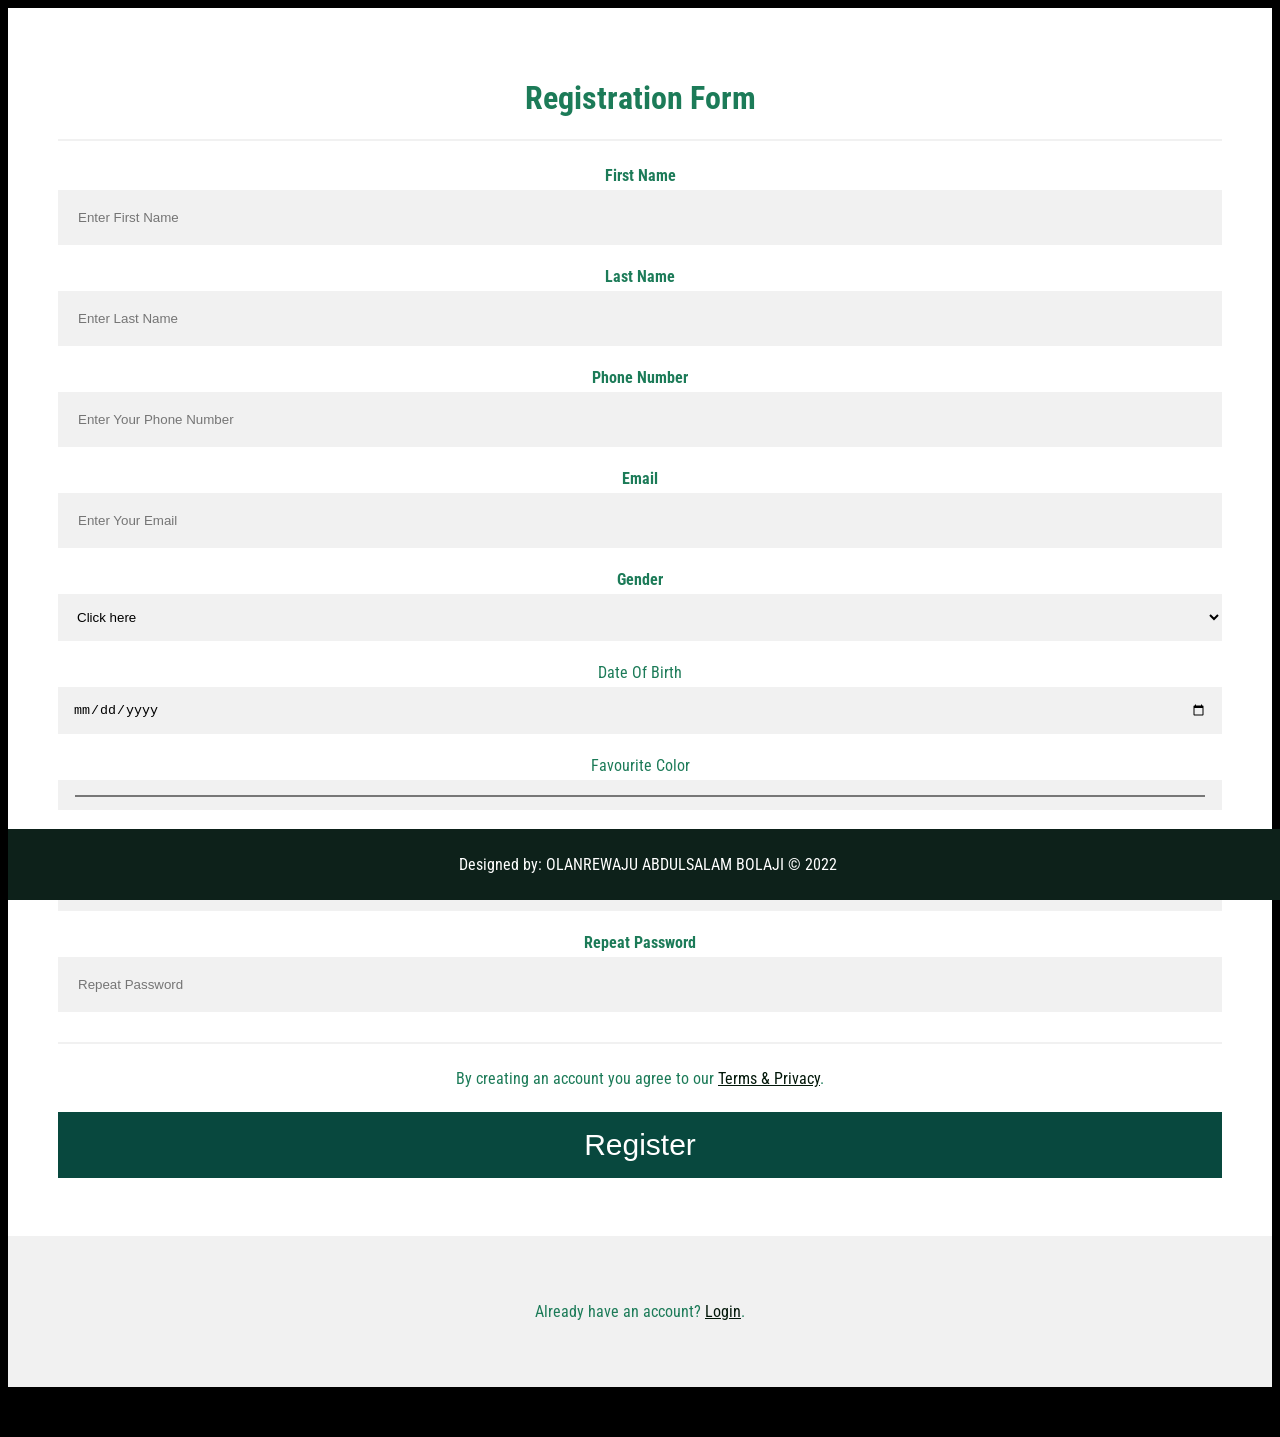
<file: index.html>
<!DOCTYPE html>
<html lang="en">
  <head>
    <meta charset="UTF-8" />
    <meta http-equiv="X-UA-Compatible" content="IE=edge" />
    <meta name="viewport" content="width=device-width, initial-scale=1.0" />
    <title>Registration page</title>
    <link rel="stylesheet" href="style.css">
  </head>
  <body>
    <form action="">
      <div class="container">
        <h1>Registration Form</h1>
        <hr />
        <label for="text"><b>First Name</b></label>
        <input
          type="text"
          placeholder="Enter First Name"
          name="fname"
          id="fname"
          required
        />

        <label for="text"><b>Last Name</b></label>
        <input
          type="text"
          placeholder="Enter Last Name"
          name="fname"
          id="fname"
          required
        />

        <label for="number"><b>Phone Number</b></label>
        <input
          type="tel"
          placeholder="Enter Your Phone Number"
          name="number"
          id="pnum"
          required
        />

        <label for="email"><b>Email</b></label>
        <input
          type="text"
          placeholder="Enter Your Email"
          name="email"
          id="email"
          required
        />

        <label for="gender"><b>Gender</b></label>
        <select name="" id="">
          <option value="">Click here</option>
          <option value="">Male</option>
          <option value="">Female</option>
        </select>

        <label for="dob">Date Of Birth</label>
        <input
          type="date"
          name="dob"
          id="dob"
          placeholder="Enter Date of Birth"
        />

        <label for="dob">Favourite Color</label>
        <input
          type="color"
          name="color"
          id="color"
          placeholder="Select Your Favourite Color"
        />

        <label for="psw"><b>Create Password</b></label>
        <input
          type="password"
          placeholder="Create Password"
          name="psw1"
          id="psw1"
          required
        />

        <label for="psw-repeat"><b>Repeat Password</b></label>
        <input
          type="password"
          placeholder="Repeat Password"
          name="psw2"
          id="psw2"
          required
        />
        <hr />
        <p>
          By creating an account you agree to our
          <a href="#">Terms & Privacy</a>.
        </p>

        <button type="submit" class="registerbtn" href="login.html">
          Register
        </button>
      </div>

      <div class="container signin">
        <p>Already have an account? <a href="login.html">Login</a>.</p>
      </div>
    </form>
    <div id="footer">
      <p>Designed by: OLANREWAJU ABDULSALAM BOLAJI &#169; 2022</p>
    </div>
  </body>
</html>
</file>
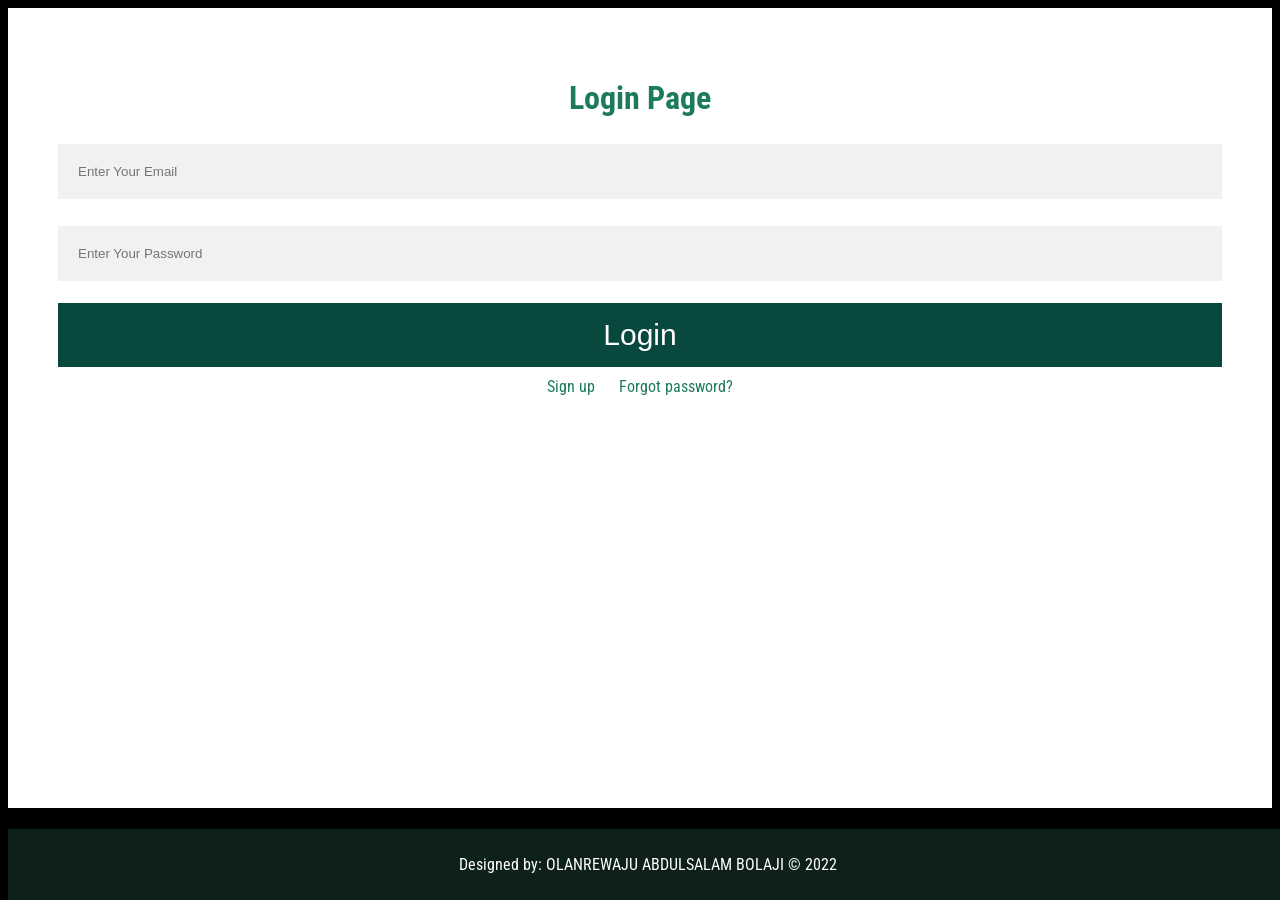
<file: login.html>
<!DOCTYPE html>
<html lang="en">
<head>
    <meta charset="UTF-8">
    <meta http-equiv="X-UA-Compatible" content="IE=edge">
    <meta name="viewport" content="width=device-width, initial-scale=1.0">
    <title>Login Page</title>
    <link rel="stylesheet" href="style.css">
</head>
<body>
    <form action="">
        <div class="container-box">
            <h1>Login Page</h1>
            <input type="text" placeholder="Enter Your Email" name="email" id="email" required>
<br>
          <input type="password" placeholder="Enter Your Password" name="psw1" id="psw1" required>

          <button type="submit" class="loginbtn">Login</button> <br>
          <div class="shift-down">
            <a href="register.html" class="btn">Sign up</a>
            <a href="#" class="btn">Forgot password?</a>
          </div>
        </div>
    </form>
    <div id="footer">
        <p>Designed by: OLANREWAJU ABDULSALAM BOLAJI &#169; 2022</p>
      </div>
</body>
</html>
</file>
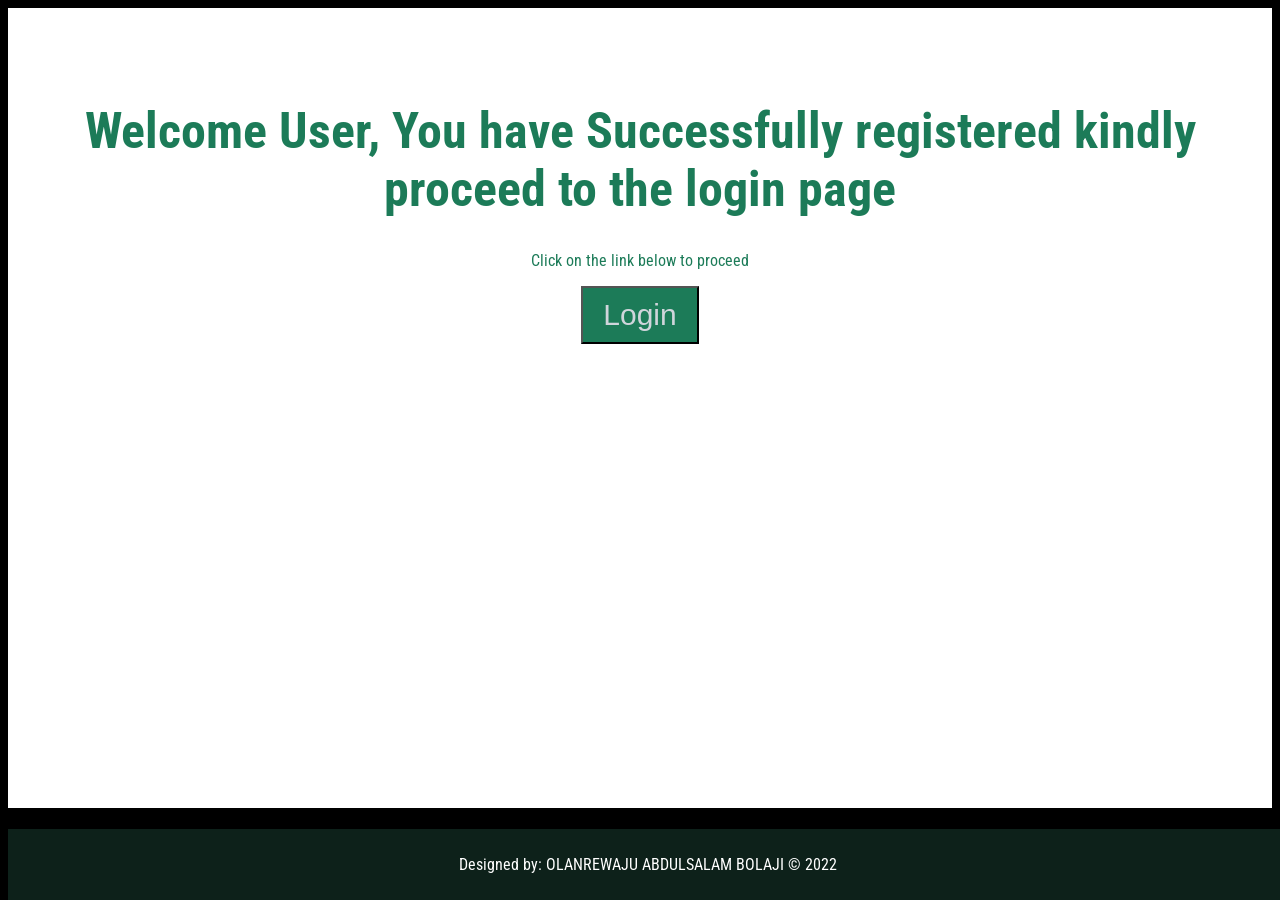
<file: success.html>
<!DOCTYPE html>
<html lang="en">
<head>
    <meta charset="UTF-8">
    <meta http-equiv="X-UA-Compatible" content="IE=edge">
    <meta name="viewport" content="width=device-width, initial-scale=1.0">
    <title>Login Page</title>
    <link rel="stylesheet" href="style.css">
</head>
<body>
   <div class="container-success">
        <h1>Welcome User, You have Successfully registered kindly proceed to the login page</h1>
        <p>Click on the link below to proceed</p>

        <button><a href="login.html">Login</a></button>
   </div>
    <div id="footer">
        <p>Designed by: OLANREWAJU ABDULSALAM BOLAJI &#169; 2022</p>
      </div>
</body>
</html>
</file>
<file: style.css>
@import url("https://fonts.googleapis.com/css2?family=Roboto+Condensed:wght@700&display=swap");

body,
html {
    font-family: "Roboto Condensed", sans-serif;
    background-color: black;
    text-align: center;
    color: #1c7b58;
}

* {
    box-sizing: border-box;
}

.container {
    padding: 50px;
    background-color: white;
}

/* Full-width input fields */
input[type="text"],
input[type="password"],
input[type="tel"],
input[type="date"],
input[type="color"],
select {
    width: 100%;
    padding: 15px;
    margin: 5px 0 22px 0;
    display: inline-block;
    border: none;
    background: #f1f1f1;
}

input[type="text"]:focus,
input[type="password"]:focus,
input[type="tel"]:focus,
input[type="date"]:focus,
input[type="color"]:focus,
select:focus {
    background-color: #ddd;
    outline: none;
}

/* Overwrite default styles of hr */
hr {
    border: 1px solid #f1f1f1;
    margin-bottom: 25px;
}

/* Set a style for the submit button */
.registerbtn {
    background-color: #08483e;
    color: white;
    padding: 16px 10px;
    margin: 8px 0;
    border: none;
    cursor: pointer;
    width: 100%;
    /* opacity: 0.9; */
}

.registerbtn:hover {
    /* opacity: 0.5; */
    background-color: #060a0a;
}

/* Add a blue text color to links */
a {
    color: rgb(2, 23, 9);
}

/* Set a grey background color and center the text of the "sign in" section */
.signin {
    background-color: #f1f1f1;
    text-align: center;
    margin-bottom: 50px;
}

#footer {
    text-align: center;
    font-size: 16px;
    background-color: rgb(13, 33, 26);
    color: white;
    padding: 10px;
    position: fixed;
    bottom: 0;
    width: 100%;
}

.container-success {
    padding: 60px;
    background-color: white;
    height: 800px;
}

#footer {
    text-align: center;
    font-size: 16px;
    background-color: rgb(13, 33, 26);
    color: white;
    padding: 10px;
    position: fixed;
    bottom: 0;
    width: 100%;
}

.container-success h1 {
    font-size: 50px;
}

button {
    background-color: #1c7b58;
    font-size: 30px;
    padding: 10px 20px;
    color: rgb(207, 213, 219);
}

button a {
    background-color: #1c7b58;
    font-size: 30px;
    text-decoration: none;
    color: rgb(207, 213, 219);
}


.container-box {
    padding: 50px;
    background-color: white;
    height: 800px;
  }
  input[type=text], input[type=password], input[type=tel] {
    width: 100%;
    padding: 20px;
    margin: 5px 0 22px 0;
    display: inline-block;
    border: none;
    background: #f1f1f1;
  }
  .loginbtn {
    background-color: #08483e;
    color: white;
    padding: 15px 10px;
    border: none;
    cursor: pointer;
    width: 100%;
    /* opacity: 0.9; */
  }
  .container-box a{
      width: 25%;
      padding: 20px 10px;
      text-decoration: none;
      color: #1c7b58;
  }
  .container-box a:hover{
      width: 25%;
      padding: 5px 10px;
      text-decoration: none;
      background-color: #1c7b58;
      color: white;
  }

  .shift-down{
      margin-top:10px;
  }
</file>
